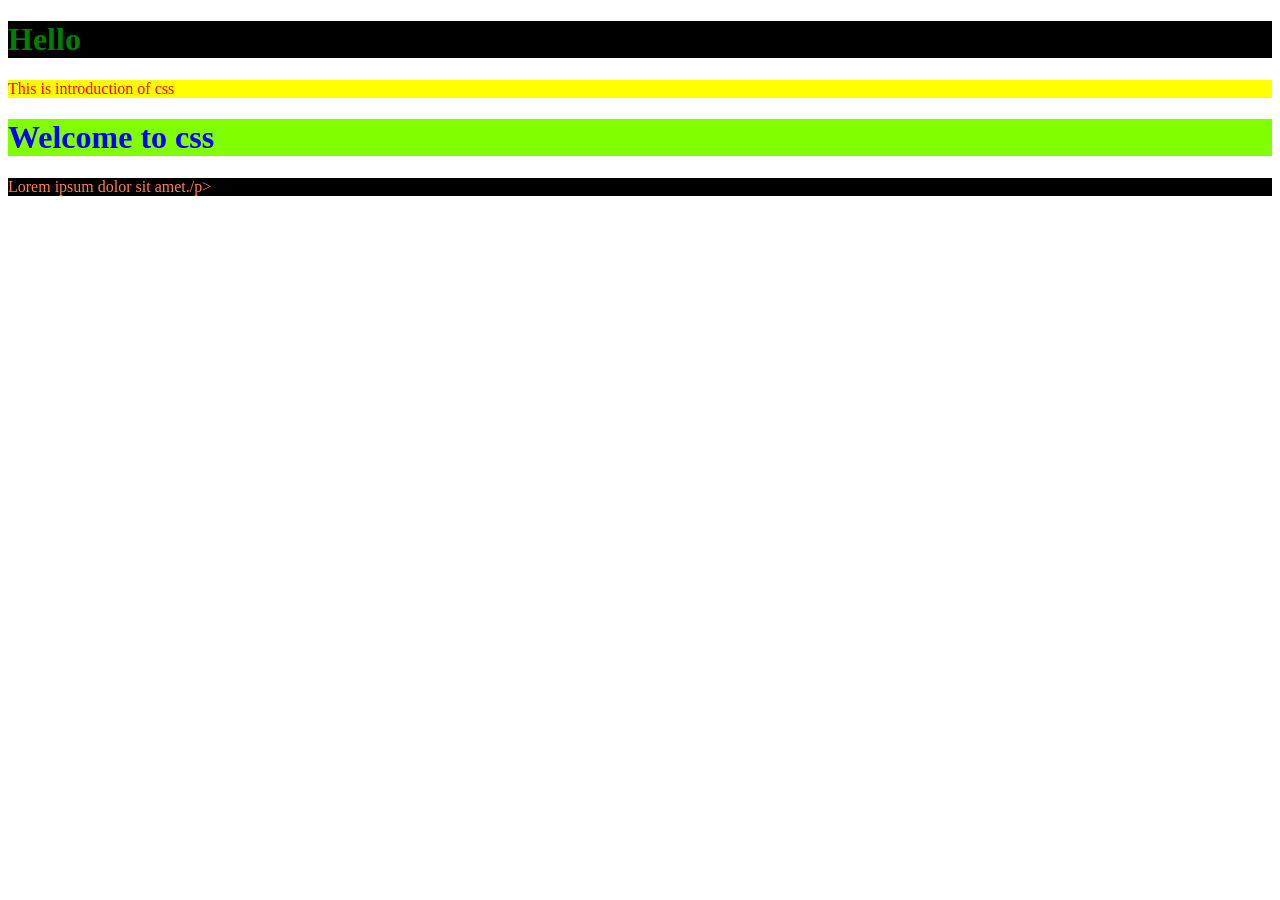
<file: ---CSS---/1.EXTERNAL/index.html>
<!DOCTYPE html>
<html lang="en">
<head>
    <meta charset="UTF-8">
    <meta name="viewport" content="width=device-width, initial-scale=1.0">
    <title>Document</title>
    

    <style>
        h1{
            color: blue;
            background-color: chartreuse;
        }
        p{
            color: coral;
            background-color: black;
        }
    </style>
</head>
<body>
    <!--Inline css-->
      
      <h1 style="color: green;background-color: black;">Hello</h1>
       
      <p style="color:red; background-color:yellow;">This is introduction of css</p>


      <!--Internal css-->

    
    <h1>Welcome to css</h1>
    
    <p>Lorem ipsum dolor sit amet./p>


</body>
</html>
</file>
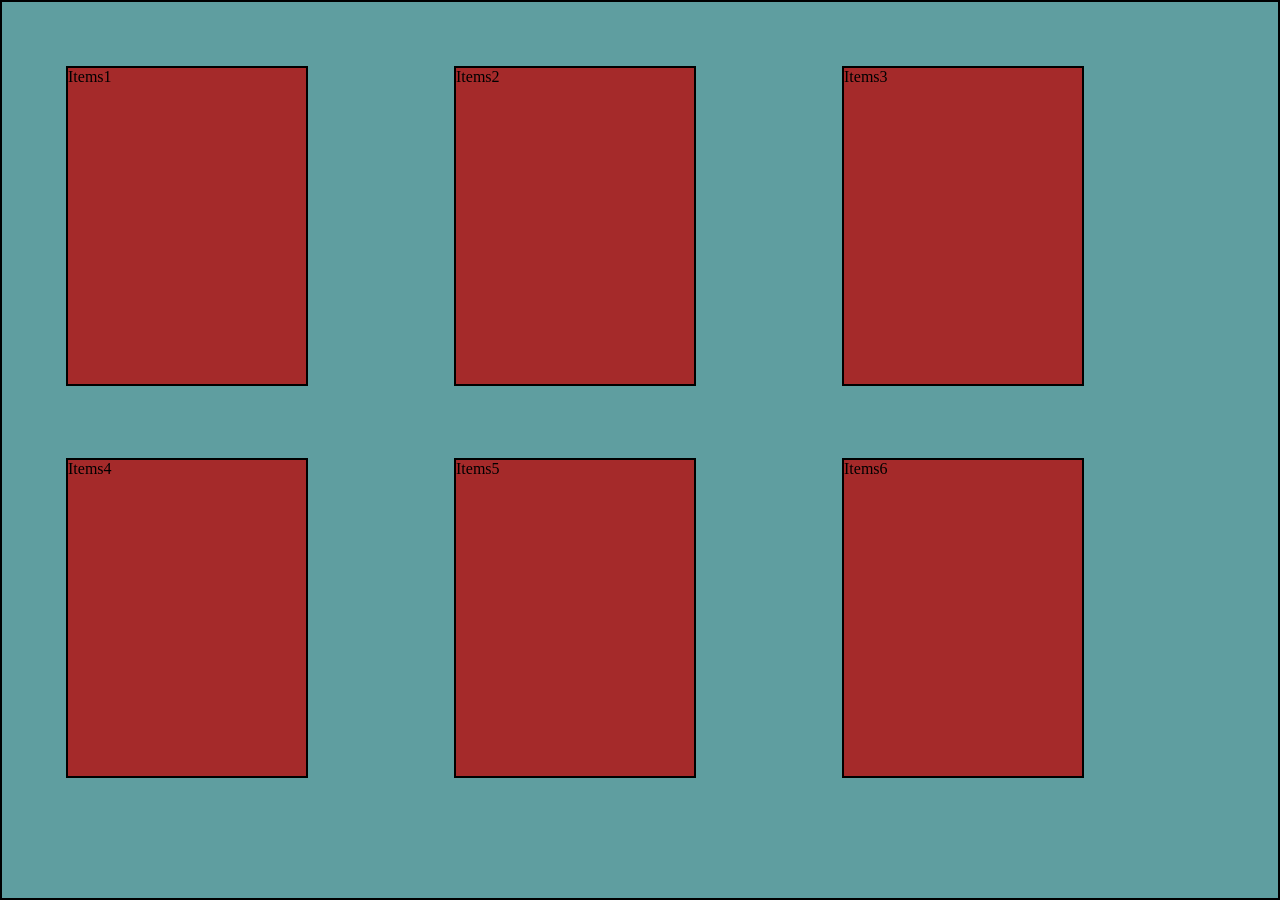
<file: ---CSS---/11.GRID/index.html>
<!DOCTYPE html>
<html lang="en">
<head>
    <meta charset="UTF-8">
    <meta name="viewport" content="width=device-width, initial-scale=1.0">
    <link rel="stylesheet" href="stylee.css">
    <title>Grid</title>
</head>
<body>
    
    <div id="Container">

        <div class="Items">Items1</div>
        <div class="Items">Items2</div>
        <div class="Items">Items3</div>
        <div class="Items">Items4</div>
        <div class="Items">Items5</div>
        <div class="Items">Items6</div>
    </div>

</body>
</html>
</file>
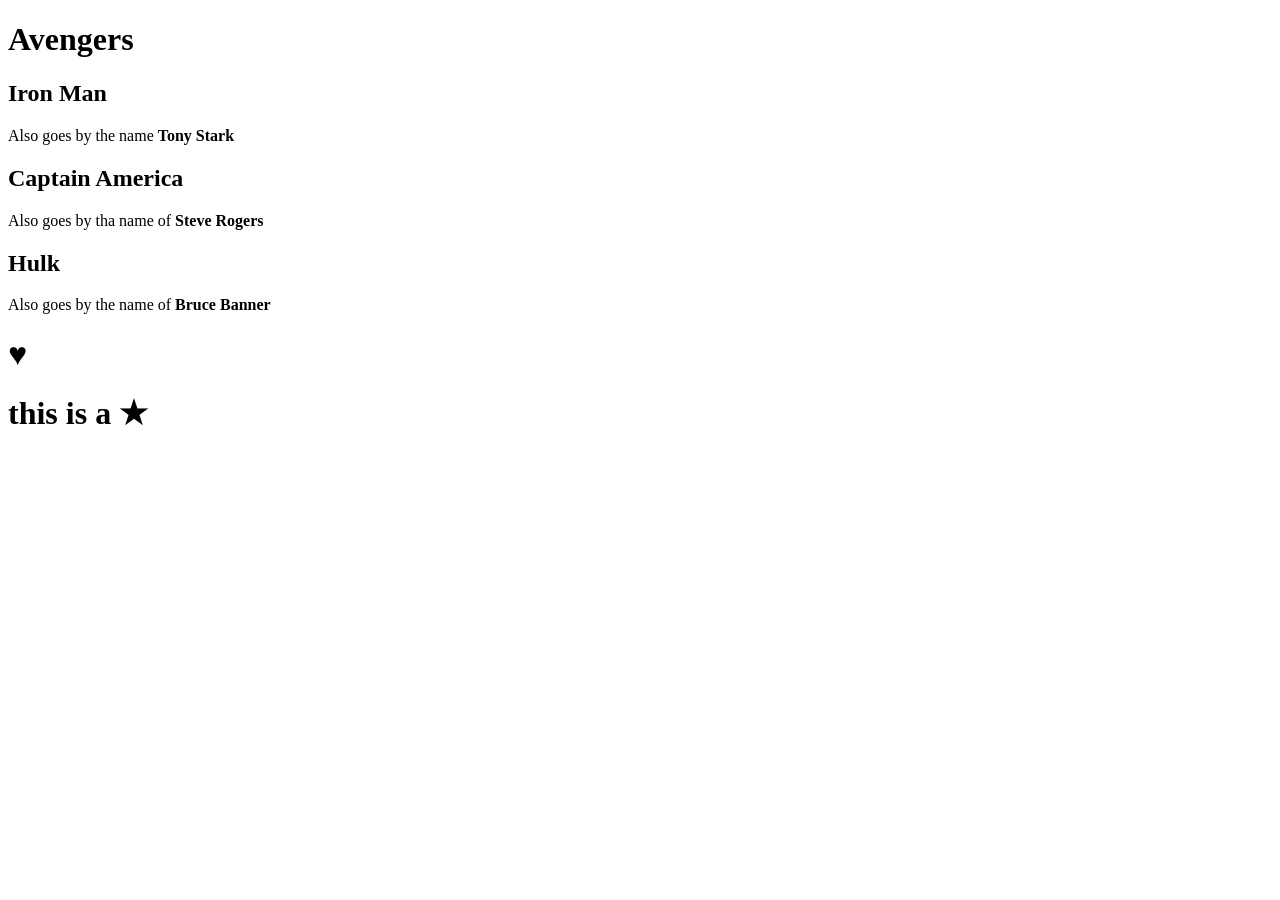
<file: ---HTML---/HTML INTRO/index.html>
<!DOCTYPE html>
<html lang="en">
<head>
    <meta charset="UTF-8">
    <meta name="viewport" content="width=device-width, initial-scale=1.0">
    <title>Document</title>
</head>
<body>
     
    <h1>Avengers</h1>
    <h2><b>Iron Man</b></h2>
    <p>Also goes by the name <b>Tony Stark</b></p>

    <h2>Captain America</h2>
    <p>Also goes by tha name of <b>Steve Rogers</b></p>

    <h2>Hulk</h2>
    <p>Also goes by the name of <b>Bruce Banner</b></p>
  <h1>&hearts;</h1>
  <h1>this is a &bigstar;</h1>
     
</body>
</html>
</file>
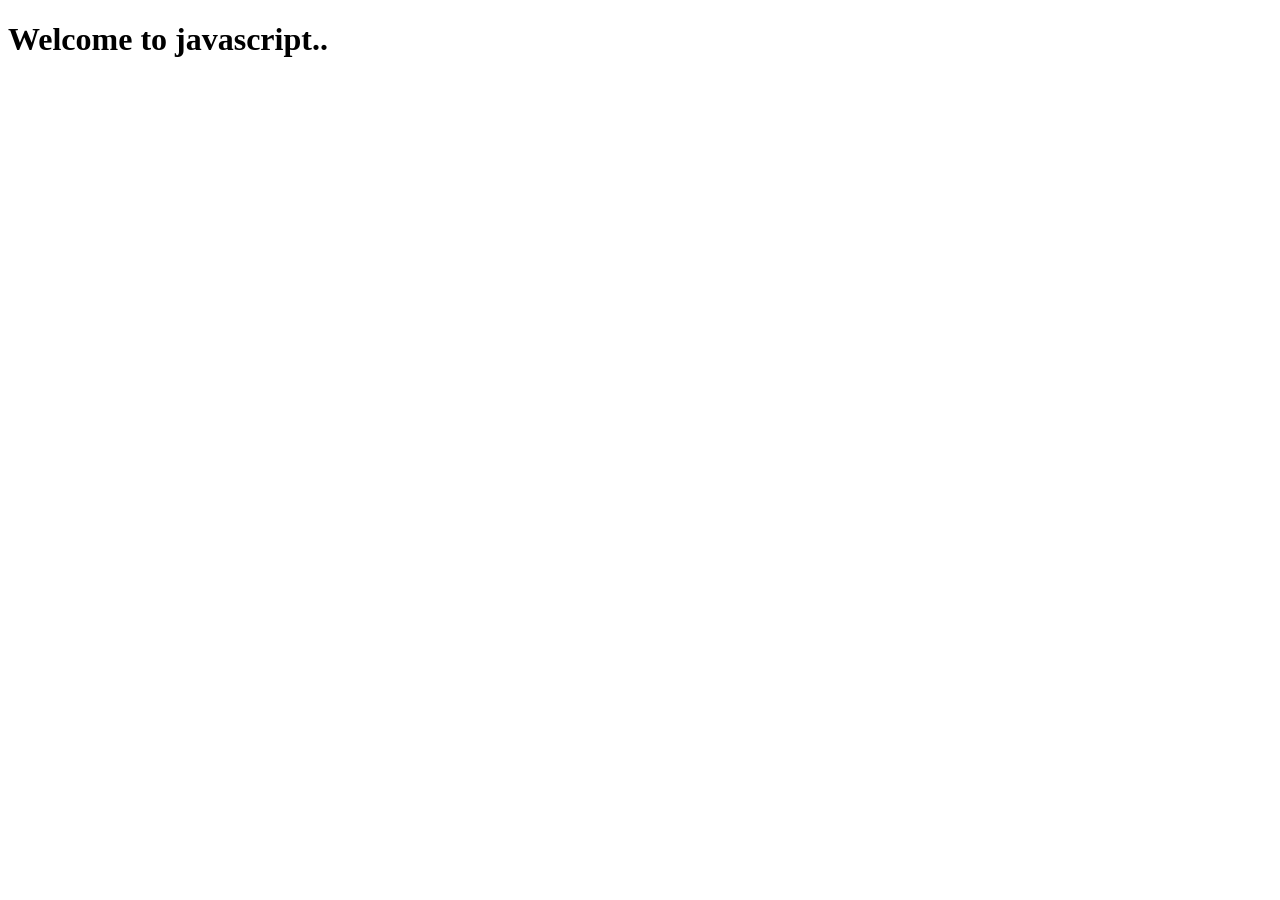
<file: ---JAVASCRIPT---/3.IF-ELSE/index.html>
<!DOCTYPE html>
<html lang="en">
<head>
    <meta charset="UTF-8">
    <meta name="viewport" content="width=device-width, initial-scale=1.0">
    <title>IF</title>
    <script src="app.js"></script>
</head>
<body>
    <h1>Welcome to javascript..</h1>
    
</body>
</html>
</file>
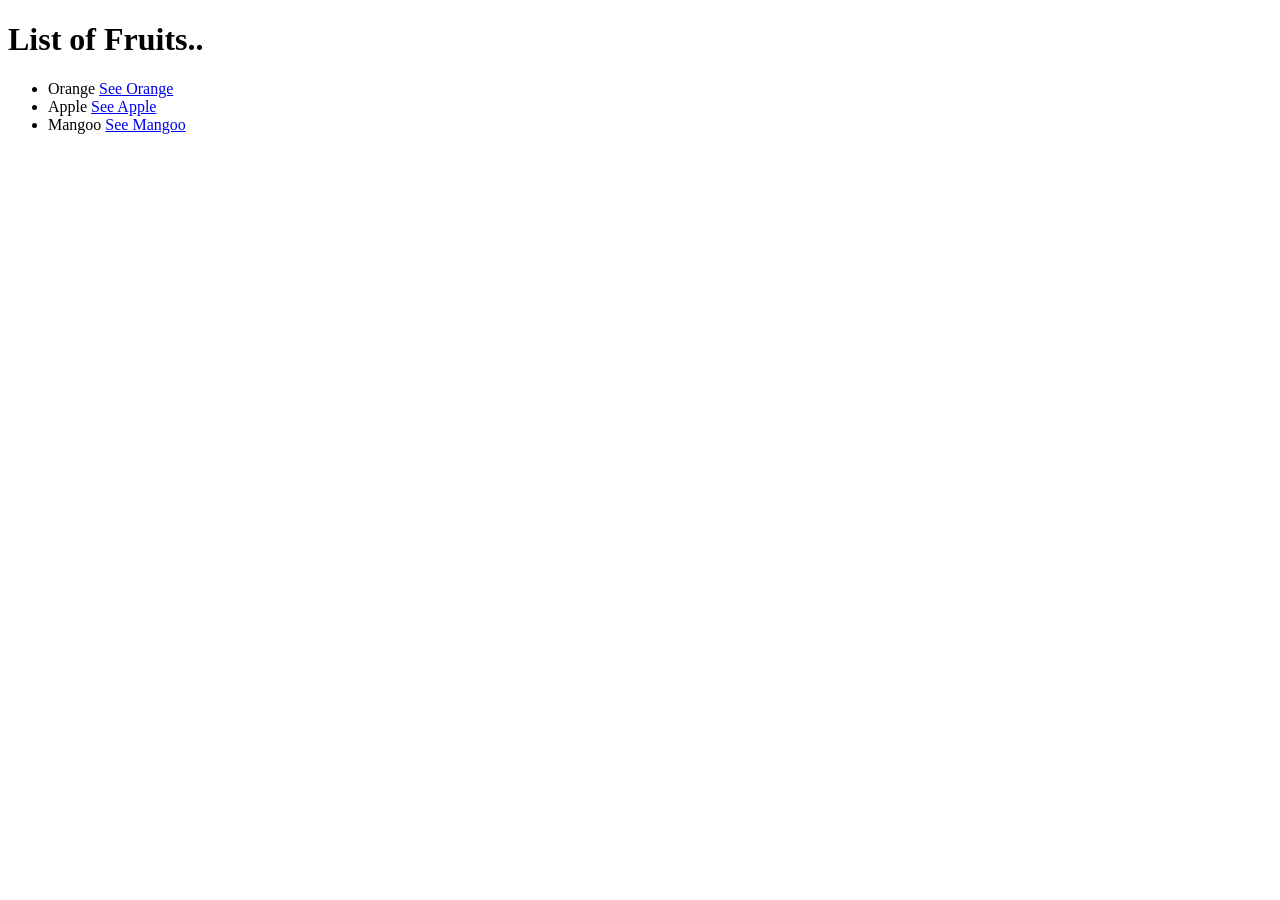
<file: ---HTML---/PRACTICE/Practice.html/index.html>
<!DOCTYPE html>
<html lang="en">
<head>
    <meta charset="UTF-8">
    <meta name="viewport" content="width=device-width, initial-scale=1.0">
    <title>Practice</title>

</head>
<body>

        <h1>List of Fruits..</h1>
        <ul>
            <li>Orange <a href="[data-uri]">See Orange</a></li>
            <li>Apple <a href="[data-uri]">See Apple</a></li>
            <li>Mangoo <a href="[data-uri]">See Mangoo</a></li>

        </body>
</html>
</file>
<file: ---CSS---/11.GRID/stylee.css>
*{
    margin:0;
    padding:0;
    box-sizing: border-box;
}
body{
    height: 100vh;
    width: 100vw;
}

#Container{
    height: 100%;
    width: 100%;
    border: 2px solid black;
    background-color: cadetblue;
    display: grid;
    padding: 4rem;
    row-gap: 1rem;
    column-gap: 1rem;
   grid-template-rows: repeat(2,1fr);
   grid-template-columns: repeat(3,1fr);
  

    
}
.Items{
     
      height: 85%;
      width: 65%;
     border: 2px solid black;
     background-color: brown;
     justify-content: center;
    
}
</file>
